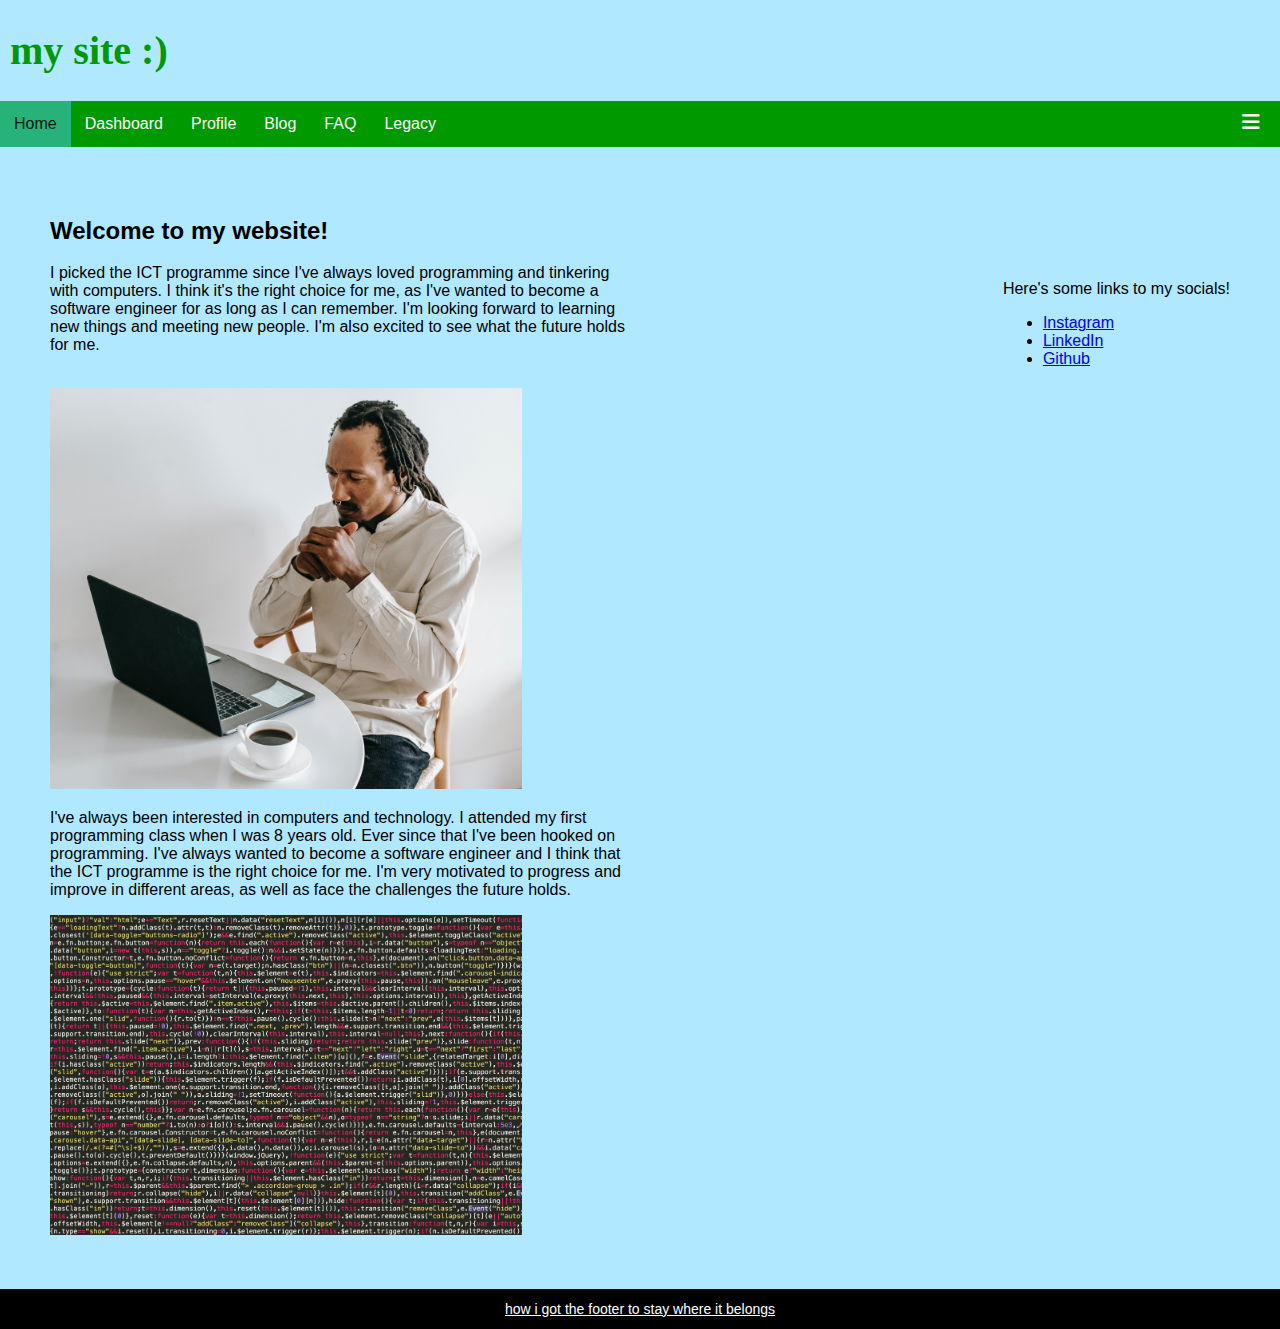
<file: index.html>
<!DOCTYPE html>
<html lang="en">

<head>
	<meta charset="UTF-8">
	<meta name="viewport" content="width=device-width, initial-scale=1.0">
	<meta name="description" content="Landing page of my website">
	<title>Home</title>
	<link rel="stylesheet" href="css/style.css">
	<link rel="stylesheet" href="https://cdnjs.cloudflare.com/ajax/libs/font-awesome/6.0.0-beta3/css/all.min.css">
	<script src="js/sideNav.js"></script>
</head>

<body>
	<div id="page-container">
		<div id="content-wrap">
			<header>
				<h1 id="mySite">my site :)</h1>
			</header>
			<nav class="navBar">
				<ul>
					<li><a href="index.html" class="activePage">Home</a></li>
					<li><a href="dashboard.html">Dashboard</a></li>
					<li><a href="profile.html">Profile</a></li>
					<li><a href="blog.html">Blog</a></li>
					<li><a href="faq.html">FAQ</a></li>
					<li><a href="legacy/index.html">Legacy</a></li>
					<li id="openSideNavBtn" onclick="openSideNav()">
						<p class="fas fa-bars fa-lg"></p>
					</li>
				</ul>
			</nav>

			<div id="mySideNav" class="sideNav">
				<a href="javascript:void(0)" class="closebtn" onclick="closeSideNav()">&times;</a>
				<a
					href="https://hz.nl/uploads/documents/1.4-Over-de-HZ/1.4.3.-Regelingen-en-documenten/OERS/2023-2024/Juli/OER-HZ-Bacheloropleidingen-voltijd-2023-2024-DEF-versie-20230720.pdf">Course
					and Examination regulation</a>
				<a
					href="https://hz.nl/uploads/documents/1.4-Over-de-HZ/1.4.3.-Regelingen-en-documenten/OERS/2023-2024/Juli/TWE/IR-B-HBO-ICT-full-time-2023-2024-DEF.pdf">Implementation
					Regulations</a>
				<a href="https://learn.hz.nl/my/">Learn</a>
				<a
					href="https://teams.microsoft.com/l/team/19%3a2e2afa0286b04932be16cb8ad2d9d2c0%40thread.skype/conversations?groupId=95bddebc-a340-4d88-81fc-b80e0bfc70c3&tenantId=4c16deb3-342d-4fca-bcd5-b1429308034c">Teams</a>
				<a href="https://hz.nl/en/secure/for-students/in-need-of-support/study-choice-and-study-progress">Study
					progress</a>
				<a href="https://github.com/HZ-HBO-ICT">Github</a>
			</div>
			<main>
				<h2>Welcome to my website!</h2>
				<div style="display: block; float: right;">
					<p>Here's some links to my socials!</p>
					<ul>
						<li><a href="https://www.instagram.com/lidl.vanish/">Instagram</a></li>
						<li><a href="https://www.linkedin.com/in/ivan-iliev-931511221/">LinkedIn</a></li>
						<li><a href="https://www.github.com/Vanishonkov">Github</a></li>
					</ul>
				</div>
				<p style="max-width: 50%">I picked the ICT programme since I've always loved programming and tinkering
					with computers.
					I think it's the right choice for me, as I've wanted to become a software engineer for as long as I
					can remember.
					I'm looking forward to learning new things and meeting new people. I'm also excited to see what the
					future holds for me.</p> <br>
				<img src="resources/home1.jpg" alt="thinking man looking at laptop" style="max-width: 40%" />
				<p style="max-width: 50%">I've always been interested in computers and technology. I attended my first
					programming class when I was 8 years old.
					Ever since that I've been hooked on programming.
					I've always wanted to become a software engineer and I think that the ICT programme is the right
					choice for me.
					I'm very motivated to progress and improve in different areas, as well as face the challenges the
					future holds. </p>
				<img src="resources/home2.jpg" alt="block of code" style="max-width: 40%" />

			</main>

		</div>
		<footer><a href="https://www.freecodecamp.org/news/how-to-keep-your-footer-where-it-belongs-59c6aa05c59c/">how i
				got the footer to stay where it belongs</a></footer>
	</div>
</body>

</html>
</file>
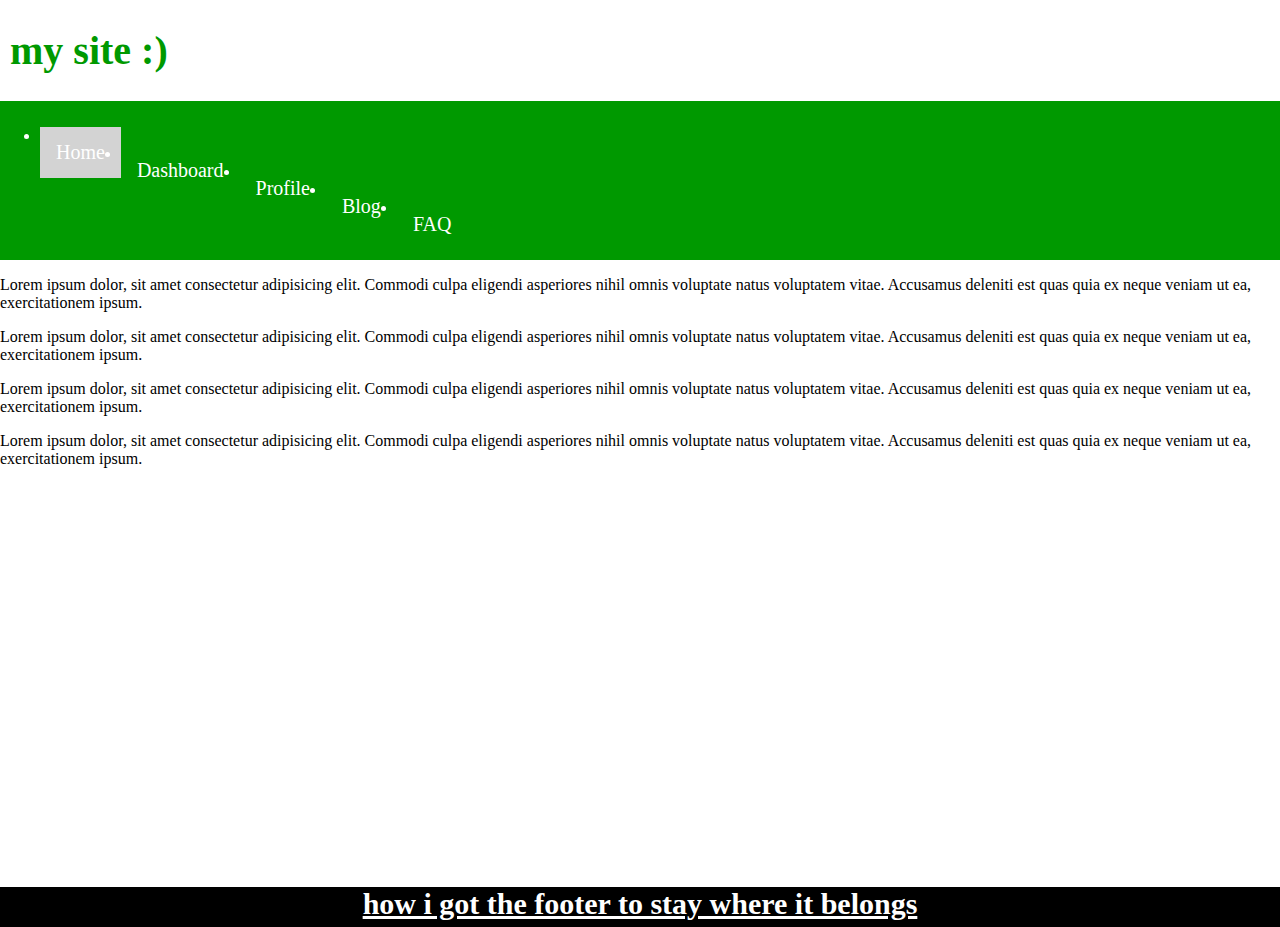
<file: legacy/index.html>
<!DOCTYPE html>
<html lang="en">

<head>
	<meta charset="UTF-8">
	<meta name="viewport" content="width=device-width, initial-scale=1.0">
	<link rel="stylesheet" href="style.css">
	<title>Home</title>
</head>

<body>
	<div id="page-container">
		<div id="content-wrap">
			<header>
				<h1>my site :)</h1>
			</header>
			<nav>
				<ul>
					<li><a href="index.html" class="active">Home</a></li>
					<li><a href="dashboard.html">Dashboard</a></li>
					<li><a href="profile.html">Profile</a></li>
					<li><a href="blog.html">Blog</a></li>
					<li><a href="faq.html">FAQ</a></li>
				</ul>
			</nav>

			<main>
				<p>Lorem ipsum dolor, sit amet consectetur adipisicing elit. Commodi culpa eligendi asperiores nihil
					omnis voluptate natus voluptatem vitae. Accusamus deleniti est quas quia ex neque veniam ut ea,
					exercitationem ipsum.</p>
				<p>Lorem ipsum dolor, sit amet consectetur adipisicing elit. Commodi culpa eligendi asperiores nihil
					omnis voluptate natus voluptatem vitae. Accusamus deleniti est quas quia ex neque veniam ut ea,
					exercitationem ipsum.</p>
				<p>Lorem ipsum dolor, sit amet consectetur adipisicing elit. Commodi culpa eligendi asperiores nihil
					omnis voluptate natus voluptatem vitae. Accusamus deleniti est quas quia ex neque veniam ut ea,
					exercitationem ipsum.</p>
				<p>Lorem ipsum dolor, sit amet consectetur adipisicing elit. Commodi culpa eligendi asperiores nihil
					omnis voluptate natus voluptatem vitae. Accusamus deleniti est quas quia ex neque veniam ut ea,
					exercitationem ipsum.</p>
			</main>

		</div>
		<footer><a href="https://www.freecodecamp.org/news/how-to-keep-your-footer-where-it-belongs-59c6aa05c59c/">how i
				got the footer to stay where it belongs</a></footer>
	</div>

</body>

</html>
</file>
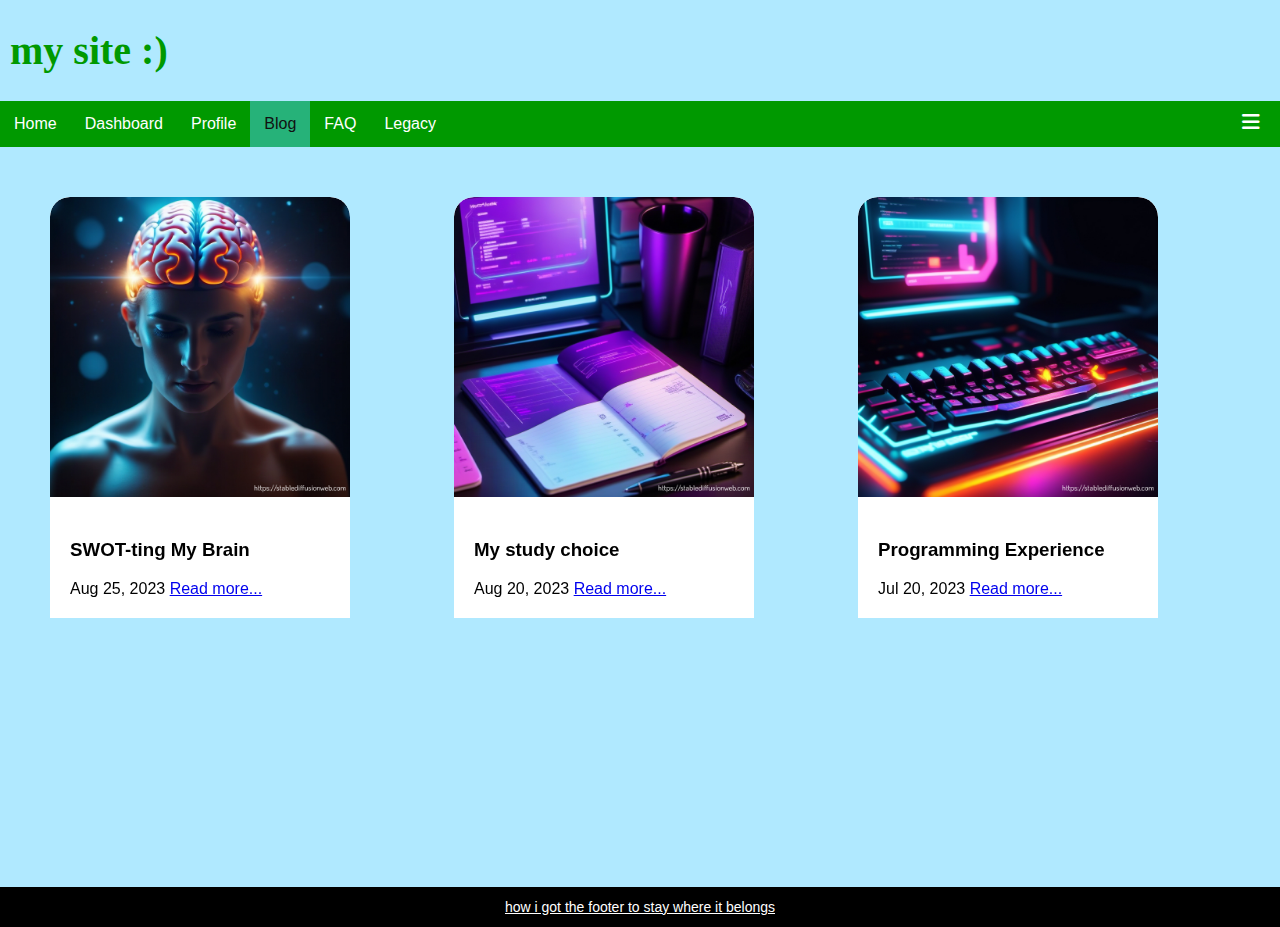
<file: blog.html>
<!DOCTYPE html>
<html lang="en">

<head>
	<meta charset="UTF-8">
	<meta name="viewport" content="width=device-width, initial-scale=1.0">
  <meta name="description" content="Blog feed">
	<title>Blog</title>
	<link rel="stylesheet" href="css/style.css">
	<link rel="stylesheet" href="css/blog.css">
	<link rel="stylesheet" href="https://cdnjs.cloudflare.com/ajax/libs/font-awesome/6.0.0-beta3/css/all.min.css">
	<script src="js/sideNav.js"></script>
</head>

<body>
	<div id="page-container">
		<div id="content-wrap">
			<header>
				<h1 id="mySite">my site :)</h1>
			</header>
			<nav class="navBar">
				<ul>
					<li><a href="index.html">Home</a></li>
					<li><a href="dashboard.html">Dashboard</a></li>
					<li><a href="profile.html">Profile</a></li>
					<li><a href="blog.html" class="activePage">Blog</a></li>
					<li><a href="faq.html">FAQ</a></li>
					<li><a href="legacy/index.html">Legacy</a></li>
					<li id="openSideNavBtn" onclick="openSideNav()">
						<p class="fas fa-bars fa-lg"></p>
					</li>
				</ul>
			</nav>

			<div id="mySideNav" class="sideNav">
				<a href="javascript:void(0)" class="closebtn" onclick="closeSideNav()">&times;</a>
				<a href="https://hz.nl/uploads/documents/1.4-Over-de-HZ/1.4.3.-Regelingen-en-documenten/OERS/2023-2024/Juli/OER-HZ-Bacheloropleidingen-voltijd-2023-2024-DEF-versie-20230720.pdf">Course and Examination regulation</a>
				<a href="https://hz.nl/uploads/documents/1.4-Over-de-HZ/1.4.3.-Regelingen-en-documenten/OERS/2023-2024/Juli/TWE/IR-B-HBO-ICT-full-time-2023-2024-DEF.pdf">Implementation Regulations</a>
				<a href="https://learn.hz.nl/my/">Learn</a>
				<a href="https://teams.microsoft.com/l/team/19%3a2e2afa0286b04932be16cb8ad2d9d2c0%40thread.skype/conversations?groupId=95bddebc-a340-4d88-81fc-b80e0bfc70c3&tenantId=4c16deb3-342d-4fca-bcd5-b1429308034c">Teams</a>
				<a href="https://hz.nl/en/secure/for-students/in-need-of-support/study-choice-and-study-progress">Study progress</a>
				<a href="https://github.com/HZ-HBO-ICT">Github</a>
			</div>
			<main>
				<div class="articleContainer">

					<div class="card">
						<article>
							<img src="blog_posts/resources/brainSWOT.png" alt="futuristic glowing brain" class="articleImage">
							<section class="cardContent">
								<h3 class="cardTitle">SWOT-ting My Brain</h3>

								<p class="cardDescription">A SWOT analysis of me</p>

								<time datetime="2023-08-25">Aug 25, 2023</time>

								<a href="blog_posts/20230825_brainSWOT.html">Read more...</a>
							</section>
						</article>
					</div>
					
					<div class="card">
						<article>
							<img src="blog_posts/resources/studyChoice.png" alt="futuristic notebook" class="articleImage">
							<section class="cardContent">
								<h3 class="cardTitle">My study choice</h3>

								<p class="cardDescription">Why did I choose ICT?</p>

								<time datetime="2023-08-20">Aug 20, 2023</time>

								<a href="blog_posts/20230820_studyChoice.html">Read more...</a>
							</section>
						</article>
					</div>

					<div class="card">
						<article>
							<img src="blog_posts/resources/programmingExperience.png" alt="futuristic keyboard" class="articleImage">
							<section class="cardContent">
								<h3 class="cardTitle">Programming Experience</h3>

								<p class="cardDescription">What have I already done?</p>

								<time datetime="2023-07-20">Jul 20, 2023</time>

								<a href="blog_posts/20230720_programmingExperience.html">Read more...</a>
							</section>
						</article>
					</div>
				</div>

			</main>

		</div>
		<footer><a href="https://www.freecodecamp.org/news/how-to-keep-your-footer-where-it-belongs-59c6aa05c59c/">how i
				got the footer to stay where it belongs</a></footer>
	</div>
</body>

</html>
</file>
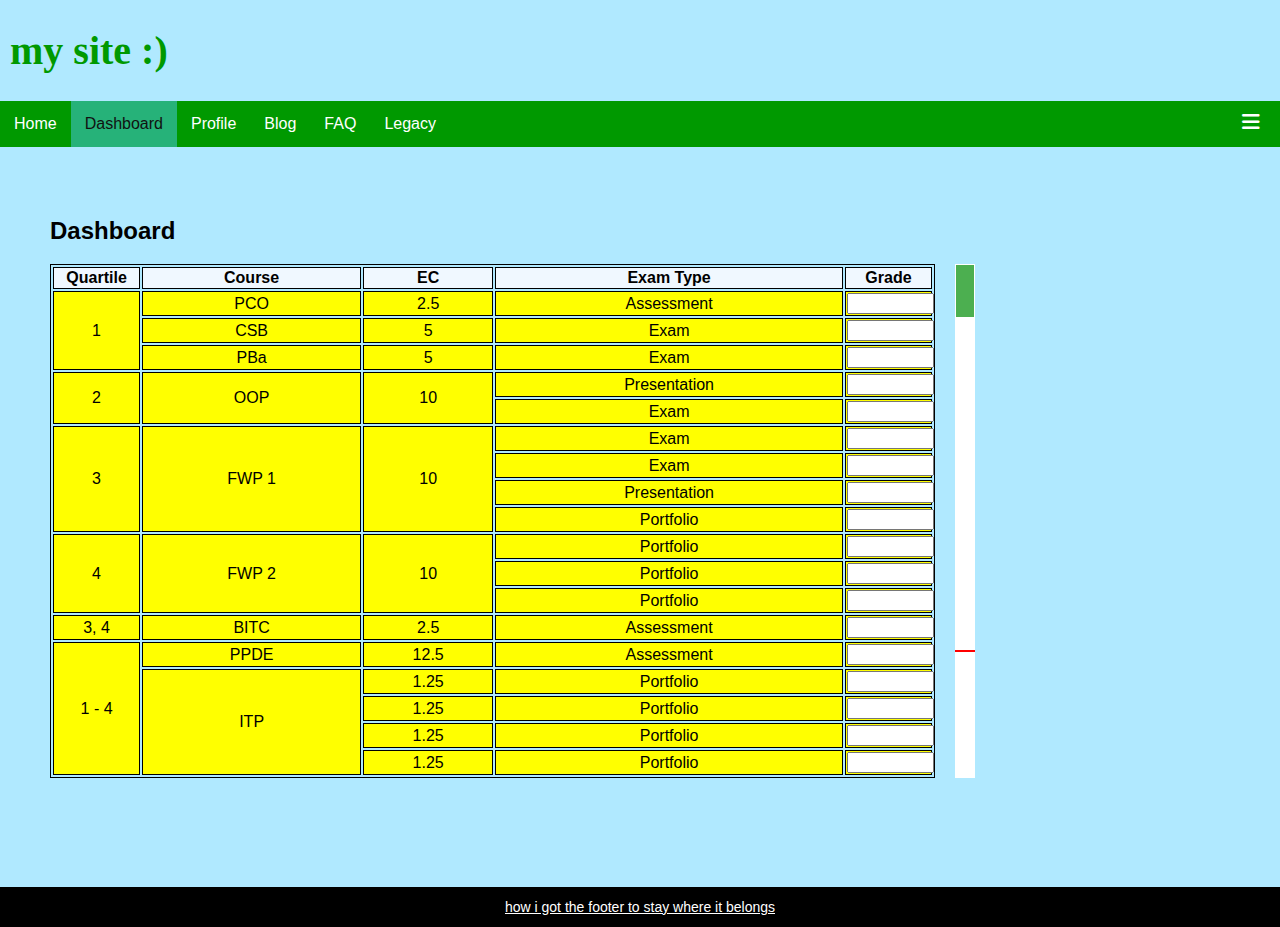
<file: dashboard.html>
<!DOCTYPE html>
<html lang="en">

<head>
	<meta charset="UTF-8">
	<meta name="viewport" content="width=device-width, initial-scale=1.0">
	<meta name="description" content="Dashboard regarding my grades and study progress">
	<title>Dashboard</title>
	<link rel="stylesheet" href="css/style.css">
	<link rel="stylesheet" href="css/dashboard.css">
	<link rel="stylesheet" href="https://cdnjs.cloudflare.com/ajax/libs/font-awesome/6.0.0-beta3/css/all.min.css">
	<script src="js/sideNav.js"></script>
</head>

<body>
	<div id="page-container">
		<div id="content-wrap">
			<header>
				<h1 id="mySite">my site :)</h1>
			</header>
			<nav class="navBar">
				<ul>
					<li><a href="index.html">Home</a></li>
					<li><a href="dashboard.html" class="activePage">Dashboard</a></li>
					<li><a href="profile.html">Profile</a></li>
					<li><a href="blog.html">Blog</a></li>
					<li><a href="faq.html">FAQ</a></li>
					<li><a href="legacy/index.html">Legacy</a></li>
					<li id="openSideNavBtn" onclick="openSideNav()">
						<p class="fas fa-bars fa-lg"></p>
					</li>
				</ul>
			</nav>

			<div id="mySideNav" class="sideNav">
				<a href="javascript:void(0)" class="closebtn" onclick="closeSideNav()">&times;</a>
				<a
					href="https://hz.nl/uploads/documents/1.4-Over-de-HZ/1.4.3.-Regelingen-en-documenten/OERS/2023-2024/Juli/OER-HZ-Bacheloropleidingen-voltijd-2023-2024-DEF-versie-20230720.pdf">Course
					and Examination regulation</a>
				<a
					href="https://hz.nl/uploads/documents/1.4-Over-de-HZ/1.4.3.-Regelingen-en-documenten/OERS/2023-2024/Juli/TWE/IR-B-HBO-ICT-full-time-2023-2024-DEF.pdf">Implementation
					Regulations</a>
				<a href="https://learn.hz.nl/my/">Learn</a>
				<a
					href="https://teams.microsoft.com/l/team/19%3a2e2afa0286b04932be16cb8ad2d9d2c0%40thread.skype/conversations?groupId=95bddebc-a340-4d88-81fc-b80e0bfc70c3&tenantId=4c16deb3-342d-4fca-bcd5-b1429308034c">Teams</a>
				<a href="https://hz.nl/en/secure/for-students/in-need-of-support/study-choice-and-study-progress">Study
					progress</a>
				<a href="https://github.com/HZ-HBO-ICT">Github</a>
			</div>
			<main>
				<h2>Dashboard</h2>

				<div class="dashboardContainer">
					
					<table style="width: 75%">
						<tr style="background-color: aliceblue;">
							<th width="10%">Quartile</th>
							<th>Course</th>
							<th>EC</th>
							<th>Exam Type</th>
							<th width="10%">Grade</th>
						</tr>
						<tr class="incomplete">
							<td rowspan="3">1</td>
							<td>PCO</td>
							<td>2.5</td>
							<td>Assessment</td>
							<td><input type="number" min="0" max="10" /></td>
						</tr>
						<tr class="incomplete">
							<td>CSB</td>
							<td>5</td>
							<td>Exam</td>
							<td><input type="number" min="0" max="10" /></td>
						</tr>
						<tr class="incomplete">
							<td>PBa</td>
							<td>5</td>
							<td>Exam</td>
							<td><input type="number" min="0" max="10" /></td>
						</tr>
						<tr class="incomplete">
							<td rowspan="2">2</td>
							<td rowspan="2">OOP</td>
							<td rowspan="2">10</td>
							<td>Presentation</td>
							<td><input type="number" min="0" max="10" /></td>
						</tr>
						<tr class="incomplete">
							<td>Exam</td>
							<td><input type="number" min="0" max="10" /></td>
						</tr>
						<tr class="incomplete">
							<td rowspan="4">3</td>
							<td rowspan="4">FWP 1</td>
							<td rowspan="4">10</td>
							<td>Exam</td>
							<td><input type="number" min="0" max="10" /></td>
						</tr>
						<tr class="incomplete">
							<td>Exam</td>
							<td><input type="number" min="0" max="10" /></td>
						</tr>
						<tr class="incomplete">
							<td>Presentation</td>
							<td><input type="number" min="0" max="10" /></td>
						</tr>
						<tr class="incomplete">
							<td>Portfolio</td>
							<td><input type="number" min="0" max="10" /></td>
						</tr>
						<tr class="incomplete">
							<td rowspan="3">4</td>
							<td rowspan="3">FWP 2</td>
							<td rowspan="3">10</td>
							<td>Portfolio</td>
							<td><input type="number" min="0" max="10" /></td>
						</tr>
						<tr class="incomplete">
							<td>Portfolio</td>
							<td><input type="number" min="0" max="10" /></td>
						</tr>
						<tr class="incomplete">
							<td>Portfolio</td>
							<td><input type="number" min="0" max="10" /></td>
						</tr>
						<tr class="incomplete">
							<td>3, 4</td>
							<td>BITC</td>
							<td>2.5</td>
							<td>Assessment</td>
							<td><input type="number" min="0" max="10" /></td>
						</tr>
						<tr class="incomplete">
							<td rowspan="5">1 - 4</td>
							<td>PPDE</td>
							<td>12.5</td>
							<td>Assessment</td>
							<td><input type="number" min="0" max="10" /></td>
						</tr>
						<tr class="incomplete">
							<td rowspan="4">ITP</td>
							<td>1.25</td>
							<td>Portfolio</td>
							<td><input type="number" min="0" max="10" /></td>
						</tr>
						<tr class="incomplete">
							<td>1.25</td>
							<td>Portfolio</td>
							<td><input type="number" min="0" max="10" /></td>
						</tr>
						<tr class="incomplete">
							<td>1.25</td>
							<td>Portfolio</td>
							<td><input type="number" min="0" max="10" /></td>
						</tr>
						<tr class="incomplete">
							<td>1.25</td>
							<td>Portfolio</td>
							<td><input type="number" min="0" max="10" /></td>
						</tr>
					</table>
					<div class="progressContainer">
						<div class="progressBar"></div>
						<div class="marker"></div>
					</div>
				</div>

			</main>

		</div>
		<footer><a href="https://www.freecodecamp.org/news/how-to-keep-your-footer-where-it-belongs-59c6aa05c59c/">how i
				got the footer to stay where it belongs</a></footer>
	</div>
</body>

</html>
</file>
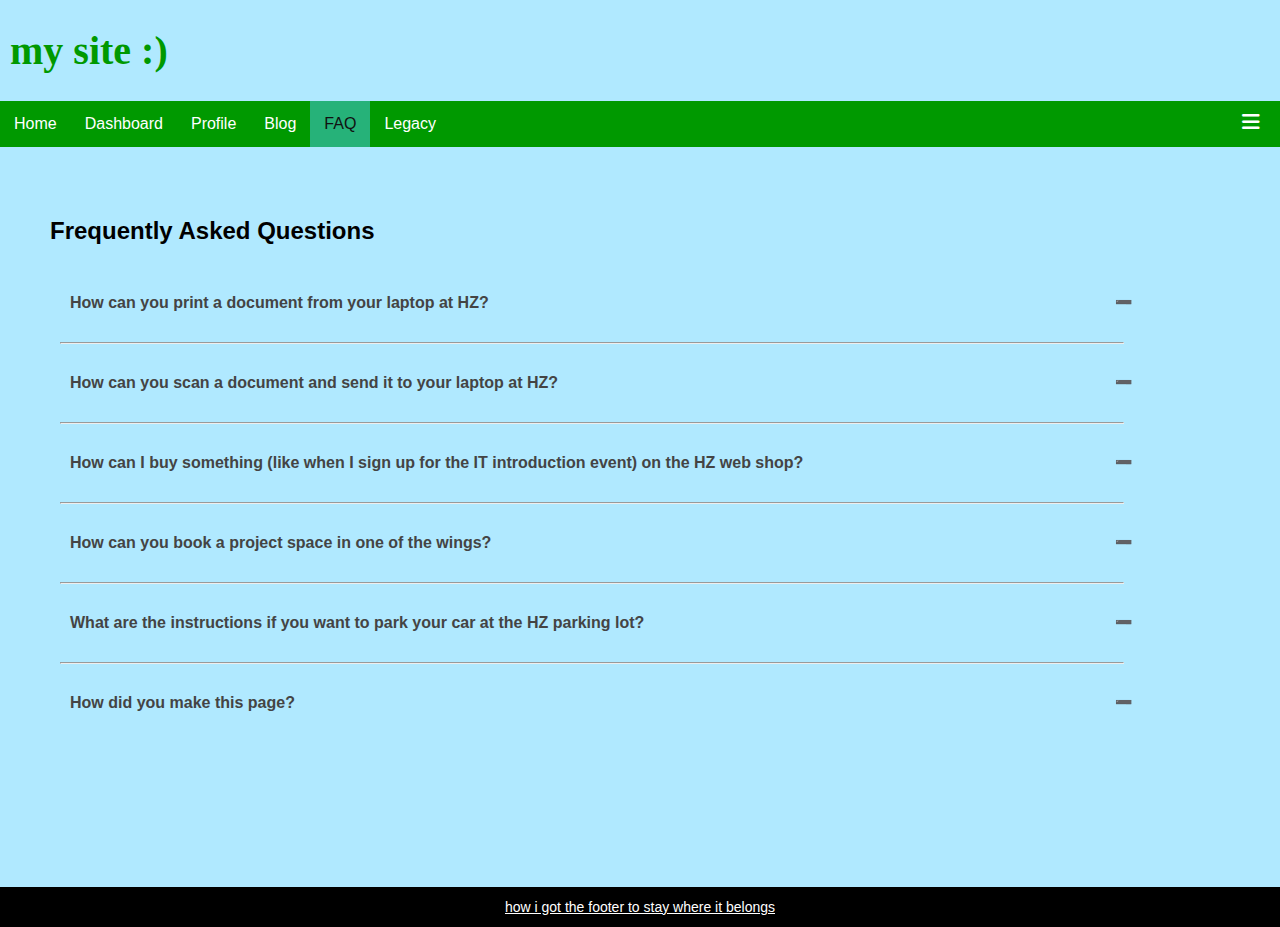
<file: faq.html>
<!DOCTYPE html>
<html lang="en">

<head>
	<meta charset="UTF-8">
	<meta name="viewport" content="width=device-width, initial-scale=1.0">
	<meta name="description" content="Frequently asked questions">
	<title>Frequenty Asked Questions</title>
	<link rel="stylesheet" href="css/style.css">
	<link rel="stylesheet" href="css/faq.css">
	<link rel="stylesheet" href="https://cdnjs.cloudflare.com/ajax/libs/font-awesome/6.0.0-beta3/css/all.min.css">
	<script src="js/sideNav.js"></script>
</head>

<body>
	<div id="page-container">
		<div id="content-wrap">
			<header>
				<h1 id="mySite">my site :)</h1>
			</header>
			<nav class="navBar">
				<ul>
					<li><a href="index.html">Home</a></li>
					<li><a href="dashboard.html">Dashboard</a></li>
					<li><a href="profile.html">Profile</a></li>
					<li><a href="blog.html">Blog</a></li>
					<li><a href="faq.html" class="activePage">FAQ</a></li>
					<li><a href="legacy/index.html">Legacy</a></li>
					<li id="openSideNavBtn" onclick="openSideNav()">
						<p class="fas fa-bars fa-lg"></p>
					</li>
				</ul>
			</nav>

			<div id="mySideNav" class="sideNav">
				<a href="javascript:void(0)" class="closebtn" onclick="closeSideNav()">&times;</a>
				<a href="https://hz.nl/uploads/documents/1.4-Over-de-HZ/1.4.3.-Regelingen-en-documenten/OERS/2023-2024/Juli/OER-HZ-Bacheloropleidingen-voltijd-2023-2024-DEF-versie-20230720.pdf">Course and Examination regulation</a>
				<a href="https://hz.nl/uploads/documents/1.4-Over-de-HZ/1.4.3.-Regelingen-en-documenten/OERS/2023-2024/Juli/TWE/IR-B-HBO-ICT-full-time-2023-2024-DEF.pdf">Implementation Regulations</a>
				<a href="https://learn.hz.nl/my/">Learn</a>
				<a href="https://teams.microsoft.com/l/team/19%3a2e2afa0286b04932be16cb8ad2d9d2c0%40thread.skype/conversations?groupId=95bddebc-a340-4d88-81fc-b80e0bfc70c3&tenantId=4c16deb3-342d-4fca-bcd5-b1429308034c">Teams</a>
				<a href="https://hz.nl/en/secure/for-students/in-need-of-support/study-choice-and-study-progress">Study progress</a>
				<a href="https://github.com/HZ-HBO-ICT">Github</a>
			</div>
			<main>

				<h2>Frequently Asked Questions</h2>

				<section class="faq-container">
					<div class="faq-one">
						<h4 class="faq-page">How can you print a document from your laptop at HZ?</h4>

						<div class="faq-answer">
							<p>You go to <a href="https://hz.mynetpay.nl/WebPrint" target="_blank">hz.mynetpay.nl/webprint</a> and log in with your student credentials. You upload the document and select the print settings. After that, you go to the printer rooms and scan your card on a printer, which triggers the print job.</p>
						</div>
					</div>

					<hr class="hr-line" />

					<div class="faq-two">
						<h4 class="faq-page">How can you scan a document and send it to your laptop at HZ?</h4>

						<div class="faq-answer">
							<p>You put a document in the scanner, scan your card and the document will be sent to your emai.</p>
						</div>
					</div>

					<hr class="hr-line" />

					<div class="faq-three">
						<h4 class="faq-page">How can I buy something (like when I sign up for the IT introduction event) on the HZ web shop?</h4>

						<div class="faq-answer">
							<p>You open <a href="https://webshop.hz.nl/WebshopApp/defaulten.aspx?menu=082076044027019251066025111065201099237062130097" target="_blank">the webshop</a> from your personal My HZ menu (after adding it), and select your item. Then you go to your shopping cart and check out.</p>
						</div>
					</div>

					<hr class="hr-line" />

					<div class="faq-four">
						<h4 class="faq-page">How can you book a project space in one of the wings?</h4>

						<div class="faq-answer">
							<p>Lorem ipsum dolor sit amet consectetur adipisicing elit. Quisquam, voluptatum.</p>
						</div>
					</div>

					<hr class="hr-line" />

					<div class="faq-five">
						<h4 class="faq-page">What are the instructions if you want to park your car at the HZ parking lot?</h4>

						<div class="faq-answer">
							<p>Lorem ipsum dolor sit amet consectetur adipisicing elit. Quisquam, voluptatum.</p>
						</div>
					</div>

					<hr class="hr-line" />

					<div class="faq-six">
						<h4 class="faq-page">How did you make this page?</h4>

						<div class="faq-answer">
							<p>A lot of the practices and techniques were taken from <a href="https://sweetcode.io/how-to-build-an-faq-page-with-html-and-javascript/" target="_blank">here</a>.</p>
						</div>
					</div>

				</section>
				<script src="js/faq.js"></script>

			</main>

		</div>
		<footer><a href="https://www.freecodecamp.org/news/how-to-keep-your-footer-where-it-belongs-59c6aa05c59c/">how i
				got the footer to stay where it belongs</a></footer>
	</div>
</body>

</html>
</file>
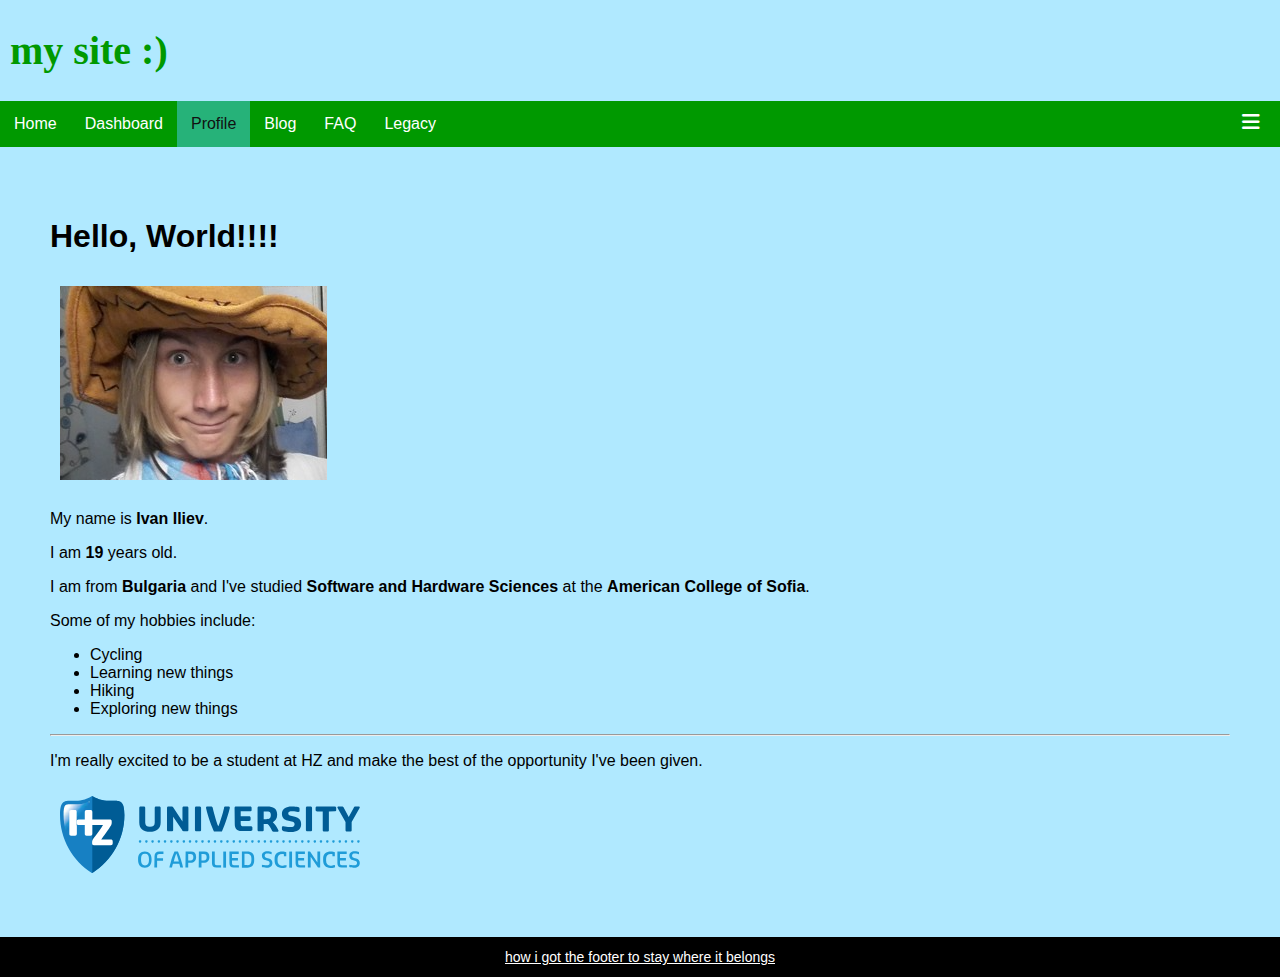
<file: profile.html>
<!DOCTYPE html>
<html lang="en">

<head>
    <meta charset="UTF-8">
    <meta name="viewport" content="width=device-width, initial-scale=1.0">
    <meta name="description" content="Profile page introducing who I am">
    <title>My Profile</title>
    <link rel="stylesheet" href="css/style.css">
    <link rel="stylesheet" href="https://cdnjs.cloudflare.com/ajax/libs/font-awesome/6.0.0-beta3/css/all.min.css">
    <script src="js/sideNav.js"></script>
</head>

<body>
    <div id="page-container">
        <div id="content-wrap">
            <header>
                <h1 id="mySite">my site :)</h1>
            </header>
            <nav class="navBar">
                <ul>
                    <li><a href="index.html">Home</a></li>
                    <li><a href="dashboard.html">Dashboard</a></li>
                    <li><a href="profile.html" class="activePage">Profile</a></li>
                    <li><a href="blog.html">Blog</a></li>
                    <li><a href="faq.html">FAQ</a></li>
                    <li><a href="legacy/index.html">Legacy</a></li>
                    <li id="openSideNavBtn" onclick="openSideNav()">
                        <p class="fas fa-bars fa-lg"></p>
                    </li>
                </ul>
            </nav>

            <div id="mySideNav" class="sideNav">
				<a href="javascript:void(0)" class="closebtn" onclick="closeSideNav()">&times;</a>
				<a href="https://hz.nl/uploads/documents/1.4-Over-de-HZ/1.4.3.-Regelingen-en-documenten/OERS/2023-2024/Juli/OER-HZ-Bacheloropleidingen-voltijd-2023-2024-DEF-versie-20230720.pdf">Course and Examination regulation</a>
				<a href="https://hz.nl/uploads/documents/1.4-Over-de-HZ/1.4.3.-Regelingen-en-documenten/OERS/2023-2024/Juli/TWE/IR-B-HBO-ICT-full-time-2023-2024-DEF.pdf">Implementation Regulations</a>
				<a href="https://learn.hz.nl/my/">Learn</a>
				<a href="https://teams.microsoft.com/l/team/19%3a2e2afa0286b04932be16cb8ad2d9d2c0%40thread.skype/conversations?groupId=95bddebc-a340-4d88-81fc-b80e0bfc70c3&tenantId=4c16deb3-342d-4fca-bcd5-b1429308034c">Teams</a>
				<a href="https://hz.nl/en/secure/for-students/in-need-of-support/study-choice-and-study-progress">Study progress</a>
				<a href="https://github.com/HZ-HBO-ICT">Github</a>
			</div>
            
            <main>

                <h1>Hello, World!!!!</h1>

                <img src="resources/me.png" style="margin: 10px;" alt="picture of me with cowboy hat"/>

                <p>My name is <b>Ivan Iliev</b>.</p>
                <p>I am <b>19</b> years old.</p>
                <p>I am from <b>Bulgaria</b> and I've studied <b>Software and Hardware Sciences</b> at the <b>American
                        College of
                        Sofia</b>.</p>

                <p>Some of my hobbies include:</p>
                <ul>
                    <li>Cycling</li>
                    <li>Learning new things</li>
                    <li>Hiking</li>
                    <li>Exploring new things</li>
                </ul>
                <hr>
                <p>I'm really excited to be a student at HZ and make the best of the opportunity I've been given.</p>
                <img src="resources/logo.svg" alt="hz university logo" style="margin: 10px;" width="300px"/>
            </main>
        </div>
        <footer><a href="https://www.freecodecamp.org/news/how-to-keep-your-footer-where-it-belongs-59c6aa05c59c/">how i
                got the footer to stay where it belongs</a></footer>
    </div>
</body>

</html>
</file>
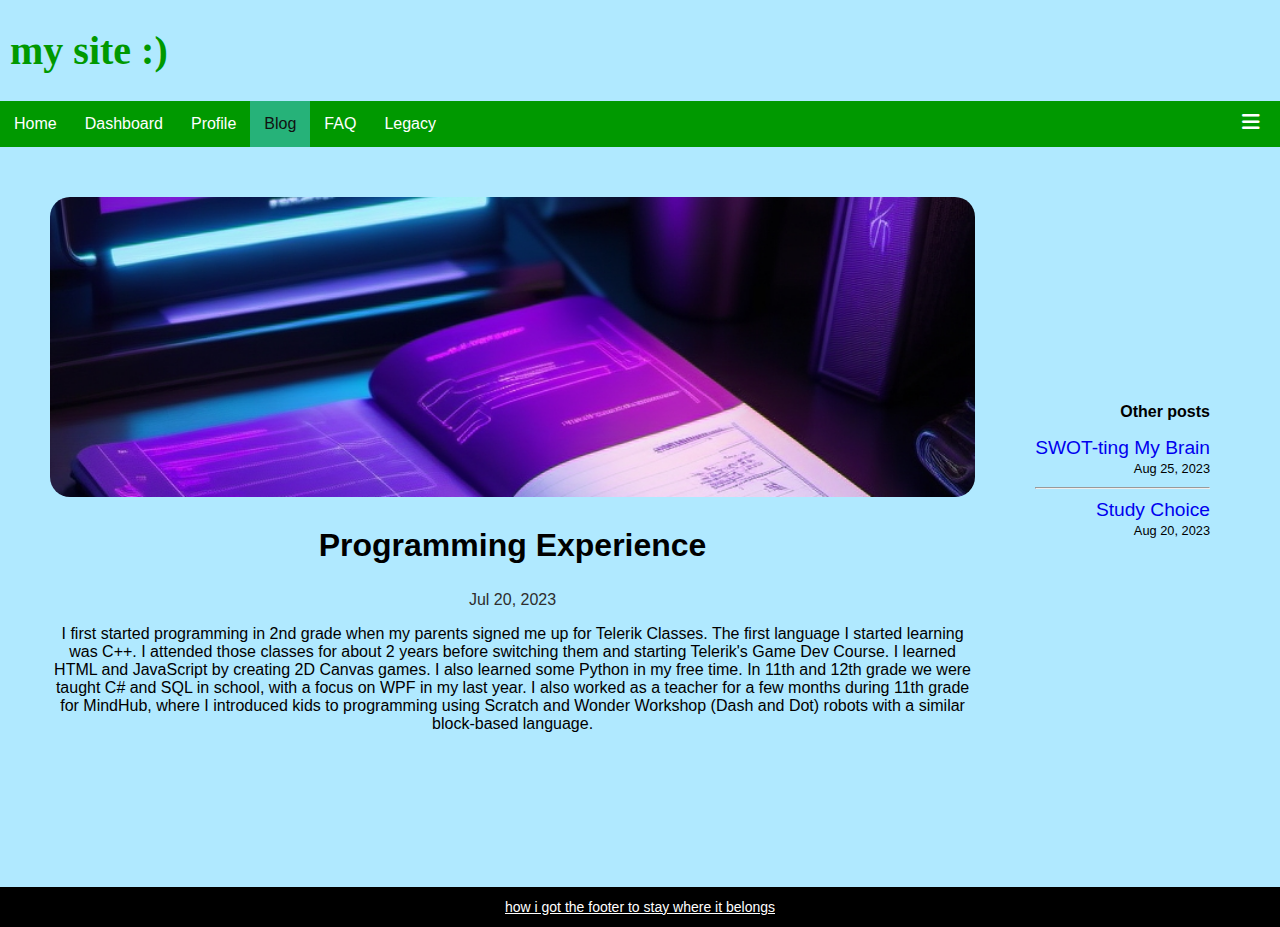
<file: blog_posts/20230720_programmingExperience.html>
<!DOCTYPE html>
<html lang="en">

<head>
	<meta charset="UTF-8">
	<meta name="viewport" content="width=device-width, initial-scale=1.0">
	<meta name="description" content="Experience I have already had with programming">
	<title>Programming Experience</title>
	<link rel="stylesheet" href="../css/style.css">
	<link rel="stylesheet" href="../css/blogPost.css">
	<link rel="stylesheet" href="https://cdnjs.cloudflare.com/ajax/libs/font-awesome/6.0.0-beta3/css/all.min.css">
	<script src="../js/sideNav.js"></script>
</head>

<body>
	<div id="page-container">
		<div id="content-wrap">
			<header>
				<h1 id="mySite">my site :)</h1>
			</header>
			<nav class="navBar">
				<ul>
					<li><a href="../index.html">Home</a></li>
					<li><a href="../dashboard.html">Dashboard</a></li>
					<li><a href="../profile.html">Profile</a></li>
					<li><a href="../blog.html" class="activePage">Blog</a></li>
					<li><a href="../faq.html">FAQ</a></li>
					<li><a href="../legacy/index.html">Legacy</a></li>
					<li id="openSideNavBtn" onclick="openSideNav()">
						<p class="fas fa-bars fa-lg"></p>
					</li>
				</ul>
			</nav>

			<div id="mySideNav" class="sideNav">
				<a href="javascript:void(0)" class="closebtn" onclick="closeSideNav()">&times;</a>
				<a
					href="https://hz.nl/uploads/documents/1.4-Over-de-HZ/1.4.3.-Regelingen-en-documenten/OERS/2023-2024/Juli/OER-HZ-Bacheloropleidingen-voltijd-2023-2024-DEF-versie-20230720.pdf">Course
					and Examination regulation</a>
				<a
					href="https://hz.nl/uploads/documents/1.4-Over-de-HZ/1.4.3.-Regelingen-en-documenten/OERS/2023-2024/Juli/TWE/IR-B-HBO-ICT-full-time-2023-2024-DEF.pdf">Implementation
					Regulations</a>
				<a href="https://learn.hz.nl/my/">Learn</a>
				<a
					href="https://teams.microsoft.com/l/team/19%3a2e2afa0286b04932be16cb8ad2d9d2c0%40thread.skype/conversations?groupId=95bddebc-a340-4d88-81fc-b80e0bfc70c3&tenantId=4c16deb3-342d-4fca-bcd5-b1429308034c">Teams</a>
				<a href="https://hz.nl/en/secure/for-students/in-need-of-support/study-choice-and-study-progress">Study
					progress</a>
				<a href="https://github.com/HZ-HBO-ICT">Github</a>
			</div>
			<main>
				<div class="pageContainer">
					<div class="postContainer">
					<img src="resources/studyChoice.png" class="mainImage" alt="futuristic keyboard" style="object-position: 80%;"/>
					<h2 class="blogPostTitle">Programming Experience</h2>
					<time datetime="2023-07-20" class="blogPostDate">Jul 20, 2023</time>
					<p>I first started programming in 2nd grade when my parents signed me up for Telerik Classes. The first language I started learning was C++. I attended those classes for about 2 years before switching them and starting Telerik's Game Dev Course. I learned HTML and JavaScript by creating 2D Canvas games. I also learned some Python in my free time. In 11th and 12th grade we were taught C# and SQL in school, with a focus on WPF in my last year. I also worked as a teacher for a few months during 11th grade for MindHub, where I introduced kids to programming using Scratch and Wonder Workshop (Dash and Dot) robots with a similar block-based language.<p>
					</div>
					<div class="otherPosts">
						<h2>Other posts</h3>
						<ul>
							<li>
								<a href="20230825_brainSWOT.html" class="title">SWOT-ting My Brain</a><br>
								<time datetime="2023-08-25">Aug 25, 2023</time>
							</li>
							<hr>
							<li>
								<a href="20230820_studyChoice.html" class="title">Study Choice</a><br>
								<time datetime="2023-08-20">Aug 20, 2023</time>
							</li>
					</div>
				</div>
			</main>

		</div>
		<footer><a href="https://www.freecodecamp.org/news/how-to-keep-your-footer-where-it-belongs-59c6aa05c59c/">how i
				got the footer to stay where it belongs</a></footer>
	</div>
</body>

</html>
</file>
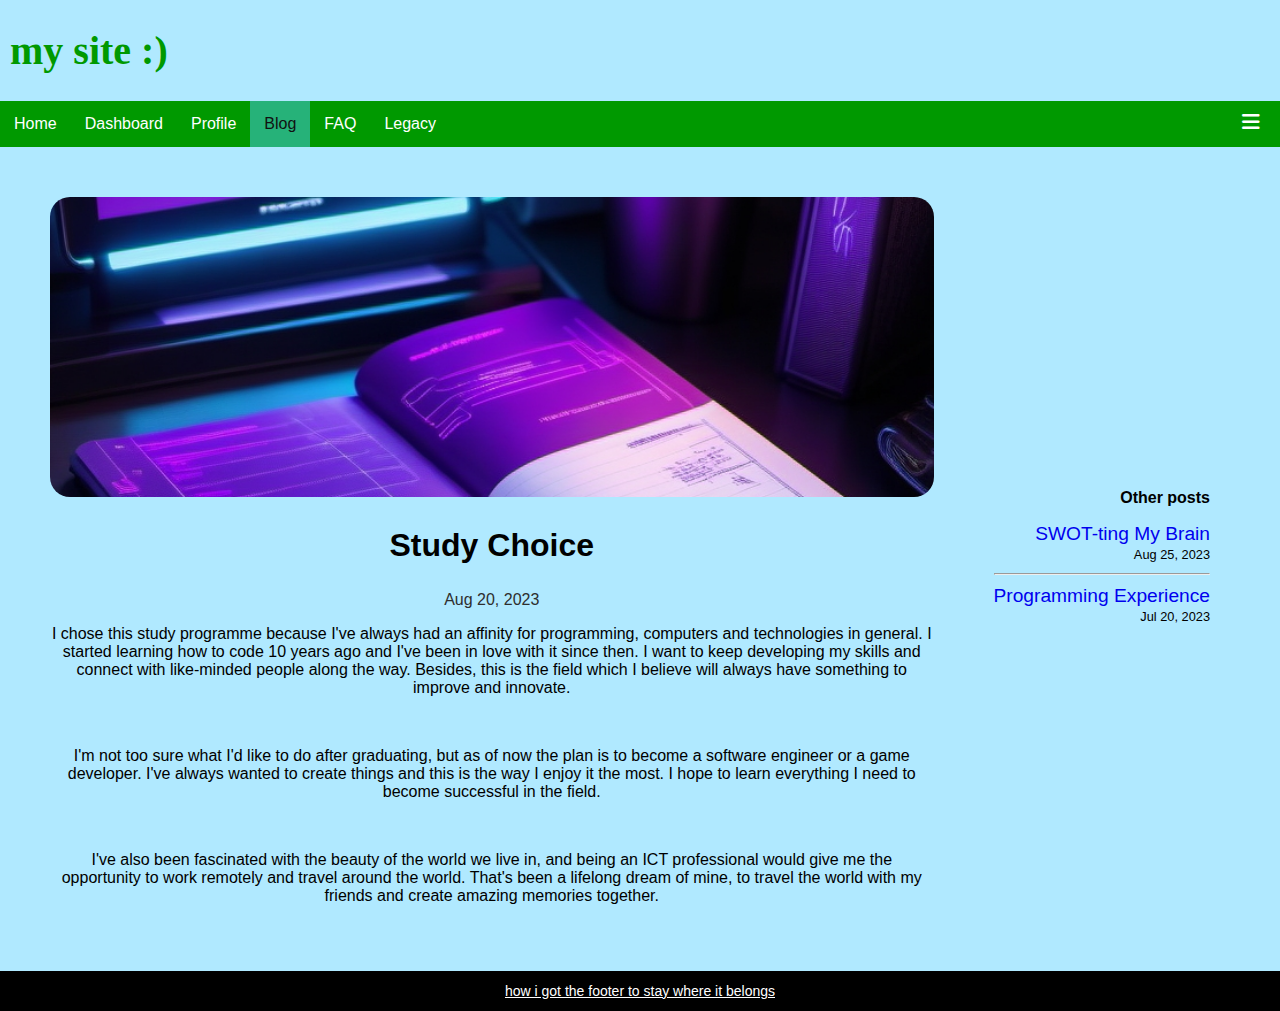
<file: blog_posts/20230820_studyChoice.html>
<!DOCTYPE html>
<html lang="en">

<head>
	<meta charset="UTF-8">
	<meta name="viewport" content="width=device-width, initial-scale=1.0">
	<meta name="description" content="Why I chose to study ICT">
	<title>Study Choice</title>
	<link rel="stylesheet" href="../css/style.css">
	<link rel="stylesheet" href="../css/blogPost.css">
	<link rel="stylesheet" href="https://cdnjs.cloudflare.com/ajax/libs/font-awesome/6.0.0-beta3/css/all.min.css">
	<script src="../js/sideNav.js"></script>
</head>

<body>
	<div id="page-container">
		<div id="content-wrap">
			<header>
				<h1 id="mySite">my site :)</h1>
			</header>
			<nav class="navBar">
				<ul>
					<li><a href="../index.html">Home</a></li>
					<li><a href="../dashboard.html">Dashboard</a></li>
					<li><a href="../profile.html">Profile</a></li>
					<li><a href="../blog.html" class="activePage">Blog</a></li>
					<li><a href="../faq.html">FAQ</a></li>
					<li><a href="../legacy/index.html">Legacy</a></li>
					<li id="openSideNavBtn" onclick="openSideNav()">
						<p class="fas fa-bars fa-lg"></p>
					</li>
				</ul>
			</nav>

			<div id="mySideNav" class="sideNav">
				<a href="javascript:void(0)" class="closebtn" onclick="closeSideNav()">&times;</a>
				<a
					href="https://hz.nl/uploads/documents/1.4-Over-de-HZ/1.4.3.-Regelingen-en-documenten/OERS/2023-2024/Juli/OER-HZ-Bacheloropleidingen-voltijd-2023-2024-DEF-versie-20230720.pdf">Course
					and Examination regulation</a>
				<a
					href="https://hz.nl/uploads/documents/1.4-Over-de-HZ/1.4.3.-Regelingen-en-documenten/OERS/2023-2024/Juli/TWE/IR-B-HBO-ICT-full-time-2023-2024-DEF.pdf">Implementation
					Regulations</a>
				<a href="https://learn.hz.nl/my/">Learn</a>
				<a
					href="https://teams.microsoft.com/l/team/19%3a2e2afa0286b04932be16cb8ad2d9d2c0%40thread.skype/conversations?groupId=95bddebc-a340-4d88-81fc-b80e0bfc70c3&tenantId=4c16deb3-342d-4fca-bcd5-b1429308034c">Teams</a>
				<a href="https://hz.nl/en/secure/for-students/in-need-of-support/study-choice-and-study-progress">Study
					progress</a>
				<a href="https://github.com/HZ-HBO-ICT">Github</a>
			</div>
			<main>
				<div class="pageContainer">
					<div class="postContainer">
					<img src="resources/studyChoice.png" class="mainImage" alt="futuristic notebook" style="object-position: 80%;"/>
					<h2 class="blogPostTitle">Study Choice</h2>
					<time datetime="2023-08-20" class="blogPostDate">Aug 20, 2023</time>
					<p>I chose this study programme because I've always had an affinity for
						programming, computers and technologies in general. I started learning how to code 10 years ago and I've been in love
						with it since then. I want to keep developing my skills and connect with like-minded people
						along the way. Besides, this is the field which I believe will always have something to improve
						and innovate.</p> <br>
					<p>I'm not too sure what I'd like to do after graduating, but as of now the plan is to become a software engineer or a game developer.  I've always wanted to create things and this is the way I enjoy it the most. I hope to learn everything I need to become successful in the field.</p>
					<br>
					<p>I've also been fascinated with the beauty of the world we live in, and being an ICT professional would give me the opportunity to work remotely and travel around the world. That's been a lifelong dream of mine, to travel the world with my friends and create amazing memories together.</p>
					</div>
					<div class="otherPosts">
						<h2>Other posts</h3>
						<ul>
							<li>
								<a href="20230825_brainSWOT.html" class="title">SWOT-ting My Brain</a><br>
								<time datetime="2023-08-25">Aug 25, 2023</time>
							</li>
							<hr>
							<li>
								<a href="20230720_programmingExperience.html" class="title">Programming Experience</a><br>
								<time datetime="2023-07-20">Jul 20, 2023</time>
							</li>
					</div>
				</div>
			</main>

		</div>
		<footer><a href="https://www.freecodecamp.org/news/how-to-keep-your-footer-where-it-belongs-59c6aa05c59c/">how i
				got the footer to stay where it belongs</a></footer>
	</div>
</body>

</html>
</file>
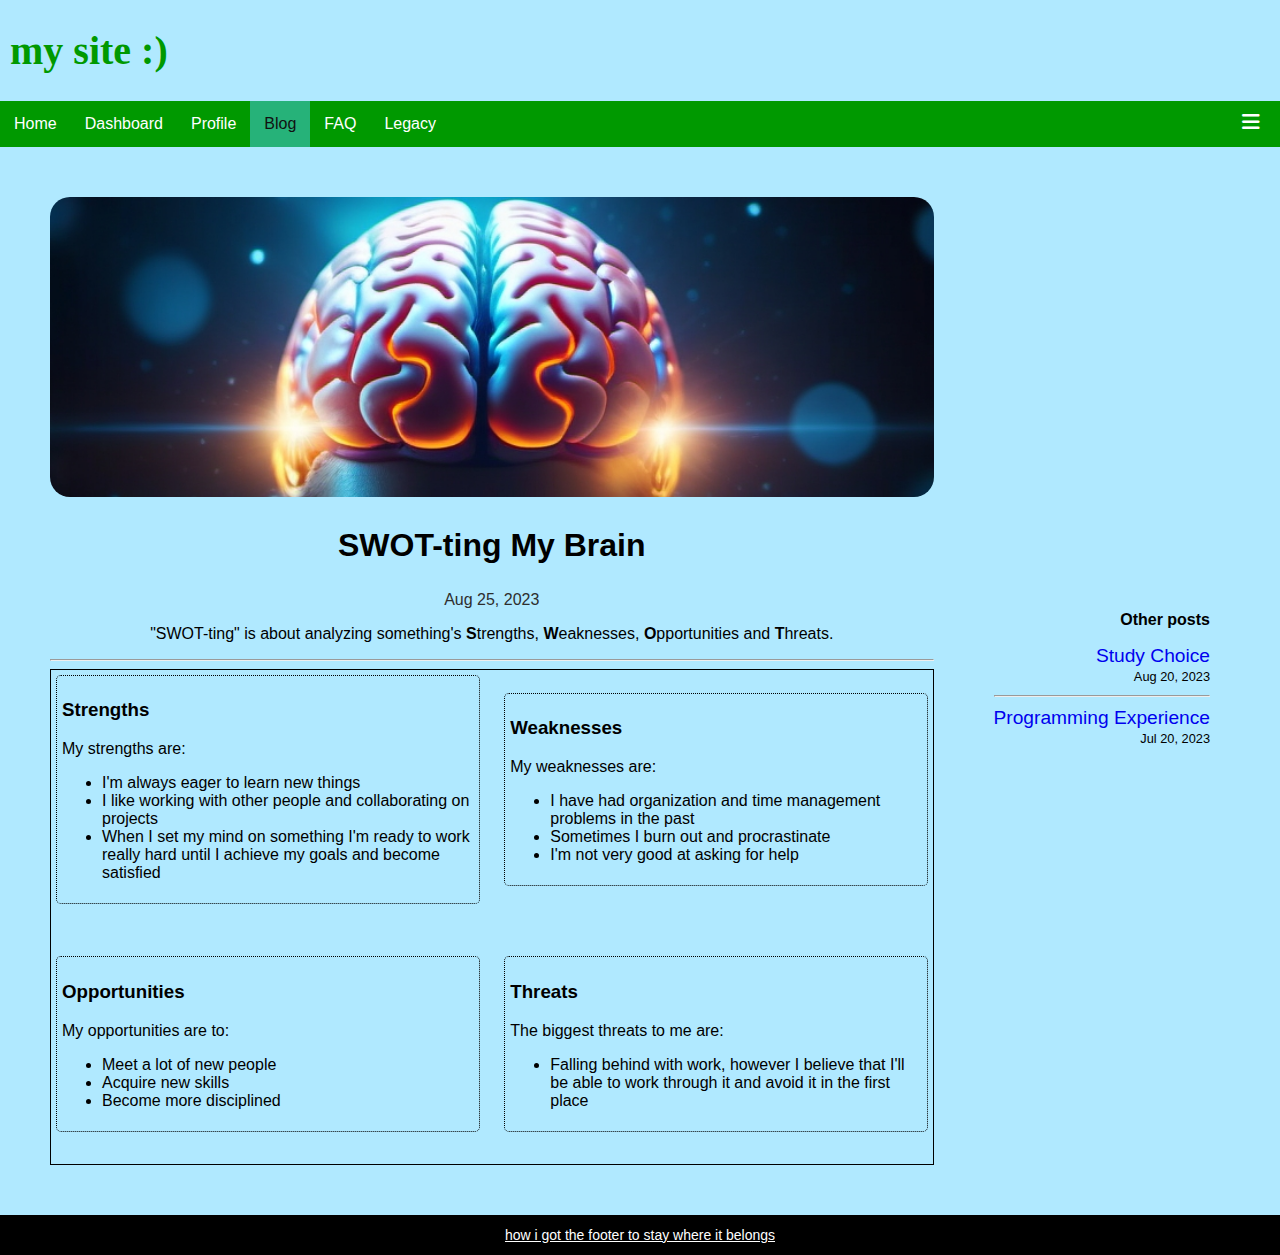
<file: blog_posts/20230825_brainSWOT.html>
<!DOCTYPE html>
<html lang="en">

<head>
	<meta charset="UTF-8">
	<meta name="viewport" content="width=device-width, initial-scale=1.0">
	<meta name="description" content="SWOT analysis of myself">
	<title>Study Choice</title>
	<link rel="stylesheet" href="../css/style.css">
	<link rel="stylesheet" href="../css/blogPost.css">
	<link rel="stylesheet" href="https://cdnjs.cloudflare.com/ajax/libs/font-awesome/6.0.0-beta3/css/all.min.css">
	<script src="../js/sideNav.js"></script>
</head>

<body>
	<div id="page-container">
		<div id="content-wrap">
			<header>
				<h1 id="mySite">my site :)</h1>
			</header>
			<nav class="navBar">
				<ul>
					<li><a href="../index.html">Home</a></li>
					<li><a href="../dashboard.html">Dashboard</a></li>
					<li><a href="../profile.html">Profile</a></li>
					<li><a href="../blog.html" class="activePage">Blog</a></li>
					<li><a href="../faq.html">FAQ</a></li>
					<li><a href="../legacy/index.html">Legacy</a></li>
					<li id="openSideNavBtn" onclick="openSideNav()">
						<p class="fas fa-bars fa-lg"></p>
					</li>
				</ul>
			</nav>

			<div id="mySideNav" class="sideNav">
				<a href="javascript:void(0)" class="closebtn" onclick="closeSideNav()">&times;</a>
				<a
					href="https://hz.nl/uploads/documents/1.4-Over-de-HZ/1.4.3.-Regelingen-en-documenten/OERS/2023-2024/Juli/OER-HZ-Bacheloropleidingen-voltijd-2023-2024-DEF-versie-20230720.pdf">Course
					and Examination regulation</a>
				<a
					href="https://hz.nl/uploads/documents/1.4-Over-de-HZ/1.4.3.-Regelingen-en-documenten/OERS/2023-2024/Juli/TWE/IR-B-HBO-ICT-full-time-2023-2024-DEF.pdf">Implementation
					Regulations</a>
				<a href="https://learn.hz.nl/my/">Learn</a>
				<a
					href="https://teams.microsoft.com/l/team/19%3a2e2afa0286b04932be16cb8ad2d9d2c0%40thread.skype/conversations?groupId=95bddebc-a340-4d88-81fc-b80e0bfc70c3&tenantId=4c16deb3-342d-4fca-bcd5-b1429308034c">Teams</a>
				<a href="https://hz.nl/en/secure/for-students/in-need-of-support/study-choice-and-study-progress">Study
					progress</a>
				<a href="https://github.com/HZ-HBO-ICT">Github</a>
			</div>
			<main>
				<div class="pageContainer">
					<div class="postContainer">
						<img src="resources/brainSWOT.png" class="mainImage" alt="glowing brain" style="object-position: center 1%;"/>
						<h2 class="blogPostTitle">SWOT-ting My Brain</h2>
						<time datetime="2023-08-25" class="blogPostDate">Aug 25, 2023</time>
						<p>"SWOT-ting" is about analyzing something's <b>S</b>trengths, <b>W</b>eaknesses, <b>O</b>pportunities and
							<b>T</b>hreats.</p>
						<hr>
						<div class="swotTableContainer">
							<div class="swotElement">
								<h3>Strengths</h3>
								<p>My strengths are:</p>
								<ul>
									<li>I'm always eager to learn new things</li>
									<li>I like working with other people and collaborating on projects</li>
									<li>When I set my mind on something I'm ready to work really hard until I achieve my goals and become
										satisfied</li>
								</ul>
							</div>
							<div class="swotElement">
								<h3>Weaknesses</h3>
								<p>My weaknesses are:</p>
								<ul>
									<li>I have had organization and time management problems in the past</li>
									<li>Sometimes I burn out and procrastinate</li>
									<li>I'm not very good at asking for help</li>
								</ul>
							</div>
							<div class="swotElement">
								<h3>Opportunities</h3>
								<p>My opportunities are to:</p>
								<ul>
									<li>Meet a lot of new people</li>
									<li>Acquire new skills</li>
									<li>Become more disciplined</li>
								</ul>
							</div>
							<div class="swotElement">
								<h3>Threats</h3>
								<p>The biggest threats to me are:</p>
								<ul>
									<li>Falling behind with work, however I believe that I'll be able to work through it and avoid it in the first place</li>
								</ul>
							</div>
					</div>
					</div>
					<div class="otherPosts">
						<h2>Other posts</h3>
							<ul>
								<li>
									<a href="20230820_studyChoice.html" class="title">Study Choice</a><br>
									<time datetime="2023-08-20">Aug 20, 2023</time>
								</li>
								<hr>
								<li>
									<a href="20230720_programmingExperience.html" class="title">Programming Experience</a><br>
									<time datetime="2023-08-20">Jul 20, 2023</time>
								</li>
							</ul>
					</div>
				</div>
			</main>

		</div>
		<footer><a href="https://www.freecodecamp.org/news/how-to-keep-your-footer-where-it-belongs-59c6aa05c59c/">how i
				got the footer to stay where it belongs</a></footer>
	</div>
</body>

</html>
</file>
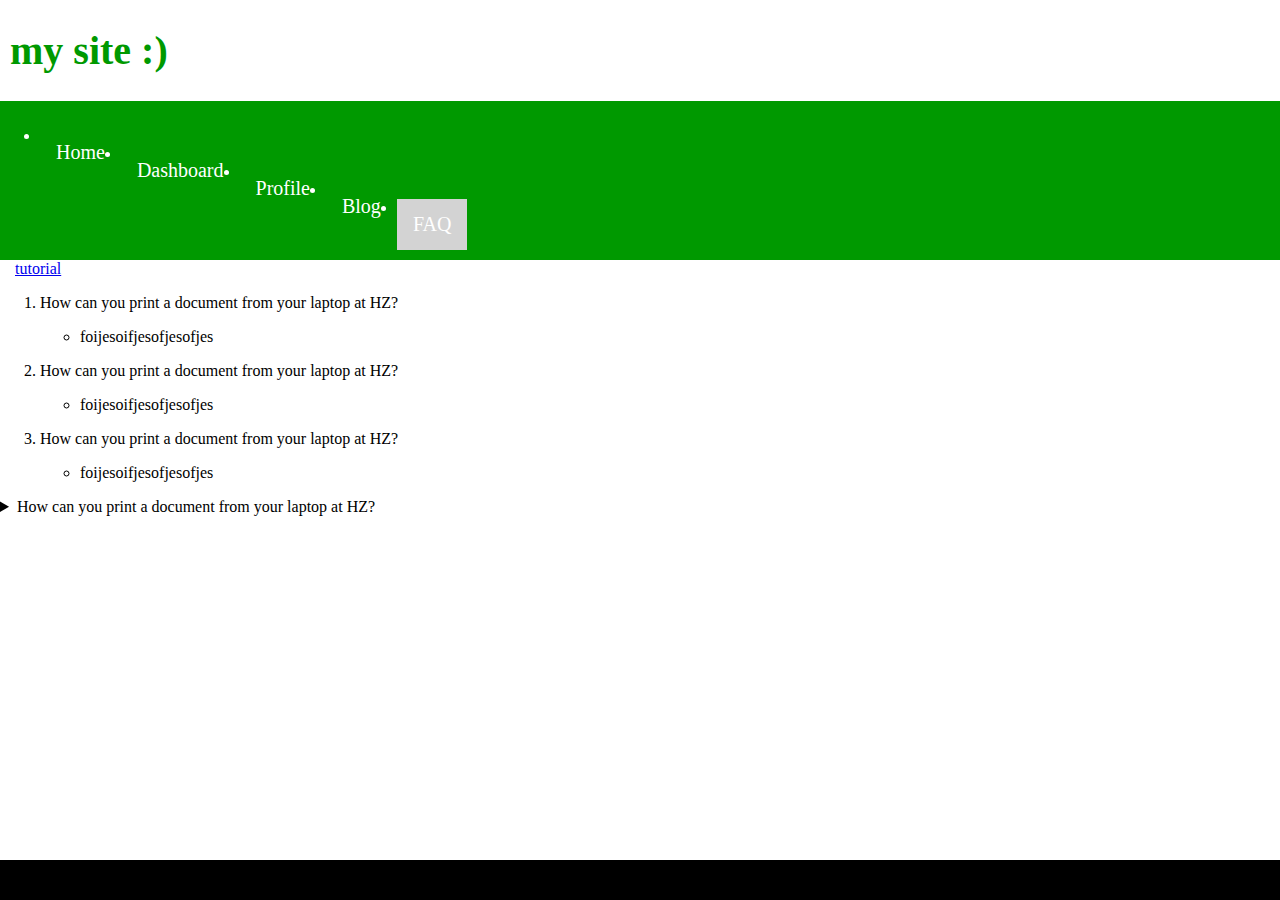
<file: legacy/faq.html>
<!DOCTYPE html>
<html lang="en">

<head>
	<meta charset="UTF-8">
	<meta name="viewport" content="width=device-width, initial-scale=1.0">
	<link rel="stylesheet" href="style.css">
	<title>FAQ</title>
</head>

<body>
	<header>
		<h1>my site :)</h1>
	</header>
		<nav>
			<ul>
				<li><a href="index.html">Home</a></li>
				<li><a href="dashboard.html">Dashboard</a></li>
				<li><a href="profile.html">Profile</a></li>
				<li><a href="blog.html">Blog</a></li>
				<li><a href="faq.html" class="active">FAQ</a></li>
			</ul>
		</nav>

	<a href="https://sweetcode.io/how-to-build-an-faq-page-with-html-and-javascript/" style="margin: 15px">tutorial</a>

	<main>
		<ol>
			<li>
				<p>How can you print a document from your laptop at HZ?</p>
				<ul>
					<li>foijesoifjesofjesofjes</li>
				</ul>
			</li>
			<li>
				<p>How can you print a document from your laptop at HZ?</p>
				<ul>
					<li>foijesoifjesofjesofjes</li>
				</ul>
			</li>
			<li>
				<p>How can you print a document from your laptop at HZ?</p>
				<ul>
					<li>foijesoifjesofjesofjes</li>
				</ul>
			</li>
		</ol>
		<details>
			<summary>How can you print a document from your laptop at HZ?</summary>
			<p>hfeiushfiueshiues</p>
		</details>
	</main>
	<footer>

	</footer>
</body>

</html>
</file>
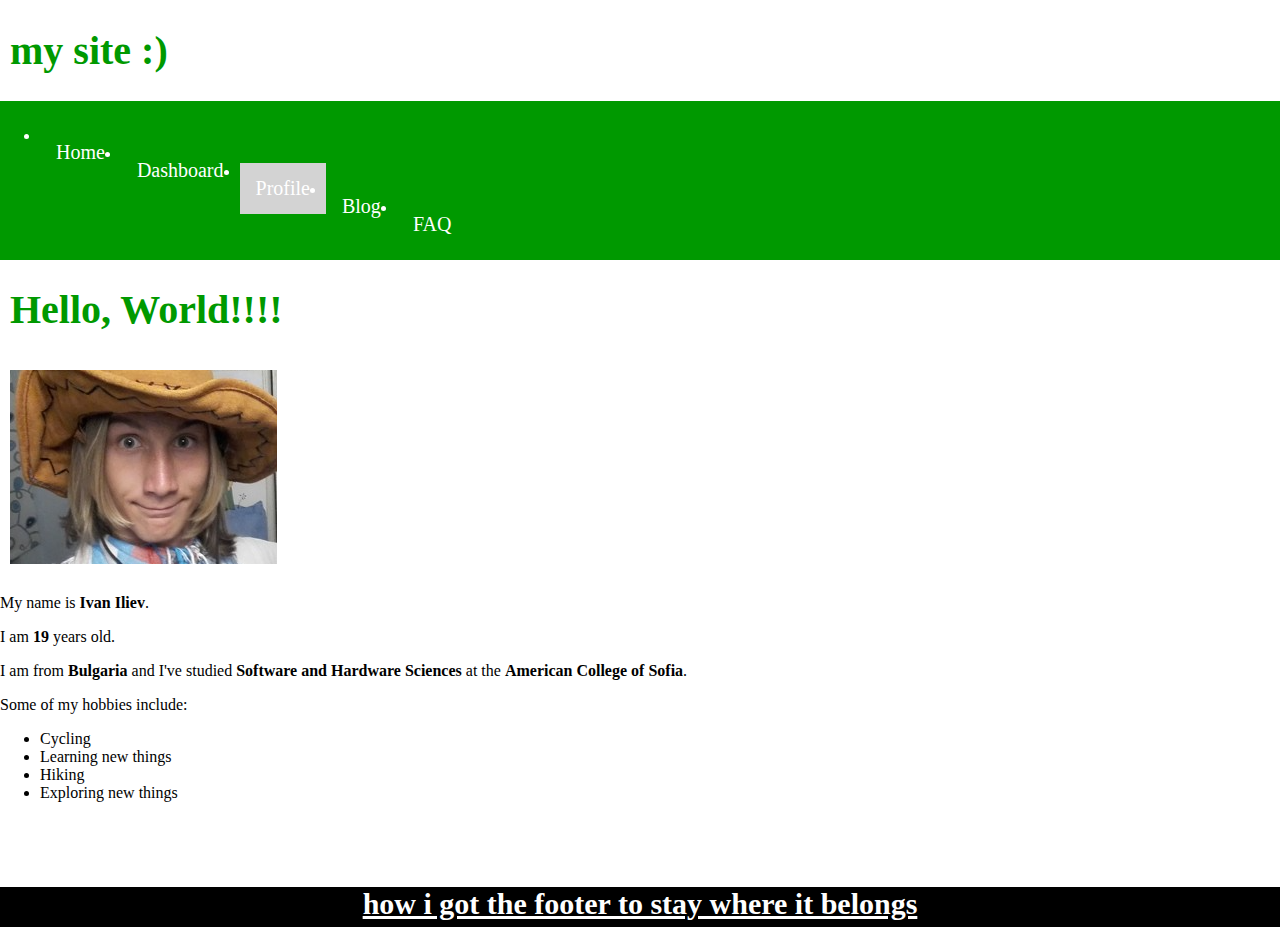
<file: legacy/profile.html>
<!DOCTYPE html>
<html lang="en">

<head>
    <meta charset="UTF-8">
    <meta name="viewport" content="width=device-width, initial-scale=1.0">
    <title>My Profile</title>
    <link rel="stylesheet" href="style.css">
</head>

<body>
    <div id="page-container">
	<div id="content-wrap">
    <header>
		<h1>my site :)</h1>
	</header>
        <nav>
            <ul>
                <li><a href="index.html">Home</a></li>
                <li><a href="dashboard.html">Dashboard</a></li>
                <li><a href="profile.html" class="active">Profile</a></li>
                <li><a href="blog.html">Blog</a></li>
                <li><a href="faq.html">FAQ</a></li>
            </ul>
        </nav>


    <h1>Hello, World!!!!</h1>

    <img src="resources/me.png" style="margin: 10px;" />

    <p>My name is <b>Ivan Iliev</b>.</p>
    <p>I am <b>19</b> years old.</p>
    <p>I am from <b>Bulgaria</b> and I've studied <b>Software and Hardware Sciences</b> at the <b>American College of
            Sofia</b>.</p>

    <p>Some of my hobbies include:</p>
    <ul>
        <li>Cycling</li>
        <li>Learning new things</li>
        <li>Hiking</li>
        <li>Exploring new things</li>
    </ul>

</div>
<footer><a href="https://www.freecodecamp.org/news/how-to-keep-your-footer-where-it-belongs-59c6aa05c59c/">how i
        got the footer to stay where it belongs</a></footer>
</div>
</body>

</html>
</file>
<file: css/style.css>
body {
	background-position: center;
	background-size: contain;
	margin: 0;
	padding: 0;
	font-family: sans-serif;
	background-color: #b0e9ff;
}

#mySite {
	font-family: 'Times New Roman', Times, serif;
	font-size: 40px;
	color: #009900;
	padding-left: 10px;
	font-weight: bold;
}

.navBar {
	position: sticky;
	top: 0;
	background-color: #009900;
	color: white;
	margin: 0 auto;
	overflow: hidden;
}

.navBar ul {
	list-style-type: none;
	margin: 0;
	padding: 0;
	vertical-align: middle;
}

.navBar li {
	float: left;
}

.navBar li a {
	display: block;
	color: white;
	text-align: center;
	padding: 14px;
	text-decoration: none;
}

.navBar li a:hover:not(.activePage) {
	background-color: #51ceff;
	color: #111;
}

.navBar .activePage {
	background-color: #51ceff79;
	color: #111;
}

#openSideNavBtn {
	float: right;
	margin: 0px 20px;
	opacity: 1;
	font-weight: bold;
	vertical-align: middle;
	transition: all 0.3s ease;
}

/* The side navigation menu */
.sideNav {
	height: 100%;
	/* 100% Full-height */
	width: 0;
	/* 0 width - change this with JavaScript */
	position: fixed;
	/* Stay in place */
	z-index: 1;
	/* Stay on top */
	top: 0;
	/* Stay at the top */
	left: 0;
	background-color: #111;
	/* Black*/
	overflow-x: hidden;
	/* Disable horizontal scroll */
	padding-top: 60px;
	/* Place content 60px from the top */
	transition: 0.5s;
	/* 0.5 second transition effect to slide in the sidenav */
}

/* The navigation menu links */
.sideNav a {
	padding: 8px 8px 8px 32px;
	text-decoration: none;
	font-size: 25px;
	color: #818181;
	display: block;
	transition: 0.3s;
}

/* When you mouse over the navigation links, change their color */
.sideNav a:hover {
	color: #f1f1f1;
}

/* Position and style the close button (top right corner) */
.sideNav .closebtn {
	position: absolute;
	top: 0;
	right: 25px;
	font-size: 36px;
	margin-left: 50px;
}


#page-container {
	position: relative;
	min-height: 100vh;
}

#content-wrap {
	margin-left: auto;
	padding-bottom: 2.5rem;
}

main {
	padding: 50px;
	margin: 0 auto;
}

footer {
	width: 100%;
	height: 2.5rem;
	bottom: 0px;
	background-color: #000;
	color: #fff;
	font-size: 14px;
	font-weight: normal;
	position: absolute;
	text-align: center;
}

footer a {
	display: inline-block;
	color: #fff;
	line-height: 2.5rem;
	vertical-align: middle;
}
</file>
<file: legacy/style.css>
h1 {
    font-size: 40px;
    color: #009900;
    padding-left: 10px;
    font-weight: bold;
}

h2 {
    font-size: 17px;
    margin-left: 10px;
    margin-bottom: 15px;
}

body {
    margin: 0 auto;
    background-position: center;
    background-size: contain;
}

nav {
    position: sticky;
    top: 0;
    background-color: #009900;
    padding: 10px 0px 10px 0px;
    color: white;
    margin: 0 auto;
    overflow: hidden;
}

nav a {
    float: left;
    color: white;
    text-align: center;
    padding: 14px 16px;
    text-decoration: none;
    font-size: 20px;
}

#page-container {
    position: relative;
    min-height: 100vh;
}

#content-wrap {
    padding-bottom: 2.5rem;
}

footer {
    width: 100%;
    height: 2.5rem;
    bottom: 0px;
    background-color: #000;
    color: #fff;
    position: absolute;
    text-align: center;
    font-size: 30px;
    font-weight: bold;
}

footer a {
    color: white;
}

nav li a:hover:not(.active) {
    background-color: #ffffff;
}

.active {
    background-color: rgb(211, 211, 211);
}



/*
html {
    margin: 0;
    padding: 0;
}

body {
    background-position: center;
    background-size: contain;
    margin: 0;
    padding: 0;
    font-family: sans-serif;
    background: #507450;
}

nav {
    position: sticky;
    top: 0;
    padding: 10px 0px 10px 10px;
    margin: 0 auto;
    overflow: hidden;
}

nav ul {
    list-style-type: none;
    margin: 0;
    padding: 0;
    background-color: aquamarine;
}

nav li {
    float: left;
    border-right: 1px solid #bbb;
}

nav li a {
    display: block;
    text-align: center;
    padding: 14px 16px;
    text-decoration: none;
}

nav li a:hover:not(.active) {
    background-color: #ffffff;
}

.active {
    background-color: rgb(211, 211, 211);
}
</file>
<file: css/dashboard.css>
table, th, td {
	border: 1px solid #000;
	text-align: center;
	vertical-align: middle;
}

input {
	width: 95%;
	text-align: center;
}

.passed {
	background-color: #00ff00;
}
.failed {
	background-color: #ff0000;
}
.incomplete {
	background-color: yellow;
}

.dashboardContainer {
	display: flex;
	width: 100%;
	height: 100%;
}


.progressContainer {
	z-index: -1;
	position: relative;
	margin-left: 20px;
	width: 20px; 
	height: auto;
	background-color: white;
}

.progressBar {
	position: relative;
	margin: 1px;
	width: 18px;
	height: 10%;
	background-color: #4CAF50;
	bottom: 0;
}

.marker {
	width: 100%;
  height: 2px;
  background-color: red;
  position: absolute;
  top: 75%;
  left: 0;
}
</file>
<file: css/faq.css>
.faq-container {
	display: flex;
	justify-content: left;
    align-items: left;
	flex-direction: column;
}

.hr-line {
	width: 90%;
    text-align: left;
    margin: 0px 10px;
    float: left;
}

.faq-page {
    float: left;
	color: #444;
    cursor: pointer;
    padding: 30px 20px;
    width: 90%;
    border: none;
    outline: none;
    transition: 0.4s;
    margin: 0 auto;
}

.active,
.faq-page:hover {
    background-color: #F9F9F9;
}

.faq-answer {
    width: 90%;
    margin: 0px 1rem;
    text-align: left;
    display: none;
    overflow: hidden;
}

.faq-page:after {
    content: '\02796';
    font-size: 14px;
    color: #777;
    float: right;
    margin-left: 5px;
}
.active:after {
    content: '\02795';
}
</file>
<file: css/blogPost.css>
.pageContainer {
	display: flex;
	flex-direction: row;
	align-items: center;
	justify-content: center;
}

.postContainer {
	flex: 3;
	text-align: center;
}

.mainImage {
	width: 100%;
	height: 300px;
	object-fit: cover;
	border-radius: 20px 20px 20px;
}


.postContainer .blogPostTitle{
	font-size: 2rem;
	font-weight: bold;
	justify-content: center;
}

.postContainer time {
	font-size: 1rem;
	color: rgb(46, 46, 46);
}

.swotTableContainer {
	display: grid;
	grid-template-columns: repeat(2, 1fr);
	grid-template-rows: repeat(2, 1fr);
	justify-content: center;
	text-align: left;
	align-items: center;
	row-gap: 15px;
	column-gap: 15px;
	border: #000 1px solid;
}

.swotElement {
	padding: 5px;
	margin: 5px;
	width: 95%;
	border: #000 1px dotted;
	border-radius: 5px;
}

.otherPosts {
	text-align: right;
	min-width: 200px;
	margin-left: 20px;
	margin-right: 20px;
}

.otherPosts h2 {
	font-size: 1rem;
	font-weight: bold;
}

.otherPosts li {
	margin: 10px 0px;
	list-style-type: none;
	transition: all 0.2s ease;
}

.otherPosts .title {
	font-size: 1.2rem;
	text-decoration: none;
}

.otherPosts time {
	font-size: 0.8rem;
	color: #000;
}

.otherPosts li:hover {
	background-color: #eee;
}
</file>
<file: css/blog.css>
.articleContainer {
	display: grid;
	grid-template-columns: repeat(auto-fill, minmax(300px, 1fr));
	gap: 2rem;
}

article {
	margin: auto;
}

/* will DEFINITELY be coming back to this. will animate blog */

/*
	blog card image will go back in 3d space and text will come forward



*/
/* 
.articleImage {
	margin: 0;
	padding: 0;
	overflow: hidden;
	max-width: 100%;
	max-height: auto;
	border-radius: 20px 20px 0px 0px;
	object-fit: cover;
	backface-visibility: hidden;

}

.card {
	width: 300px;
	height: 300px;
	background-color: white;
	border-radius: 20px 20px 0px 0px;
	transition: transform 0.5s;
}

.card:hover {
	transform: scale(1.1);
	padding: 20px;
	box-sizing: border-box;
	transform-origin: top; /* Expand from the top 
	transition: transform 0.5s;
}

.card:hover .cardContainer {
	transform: scale(1.1);
}

.cardDescription {
	display: none;
}

.card:hover .cardDescription {
	display: block;
} */

/* Add hover styles for the card container */
/* Add hover styles for the card container */

.cardContent {
	padding: 20px;
}
.card:hover {
	transform: scale(1.2);
	box-sizing: border-box;
	transform-origin: center; /* Expand from the top */
	transition: transform 0.5s;
  }
  
  .card .cardDescription {
	position: absolute;
	bottom: 30px;
	left: 10px;
	right: 0;
	padding: 10px;
	border-radius: 0 0 20px 20px;
	opacity: 0; /* Initially hidden */
  }
  
  
  .card:hover .cardDescription {
	display: block;
	opacity: 1;
	transition: opacity 0.5s; /* Add a smooth opacity transition */
  }
  
  .card:hover .cardTitle {
	position: relative;
	transform: translateY(-1.8rem);
	transition: transform 0.5s;
  }

  /* Adjust the card size and image styles */
  .card {
	width: 300px;
	background-color: white;
	border-radius: 20px 20px 0px 0px;
	transition: transform 0.5s;
	overflow: hidden; /* Hide overflowing content */
	position: relative; /* Position for absolute child */
  }
  
  .articleImage {
	margin: 0;
	padding: 0;
	overflow: hidden;
	max-width: 100%;
	max-height: 300px;
	border-radius: 20px 20px 0 0;
	object-fit: cover;
	backface-visibility: hidden;
  }

  .card:hover .articleImage {
	transform: scale(0.9);
	transition: transform 0.5s;
  }
</file>
